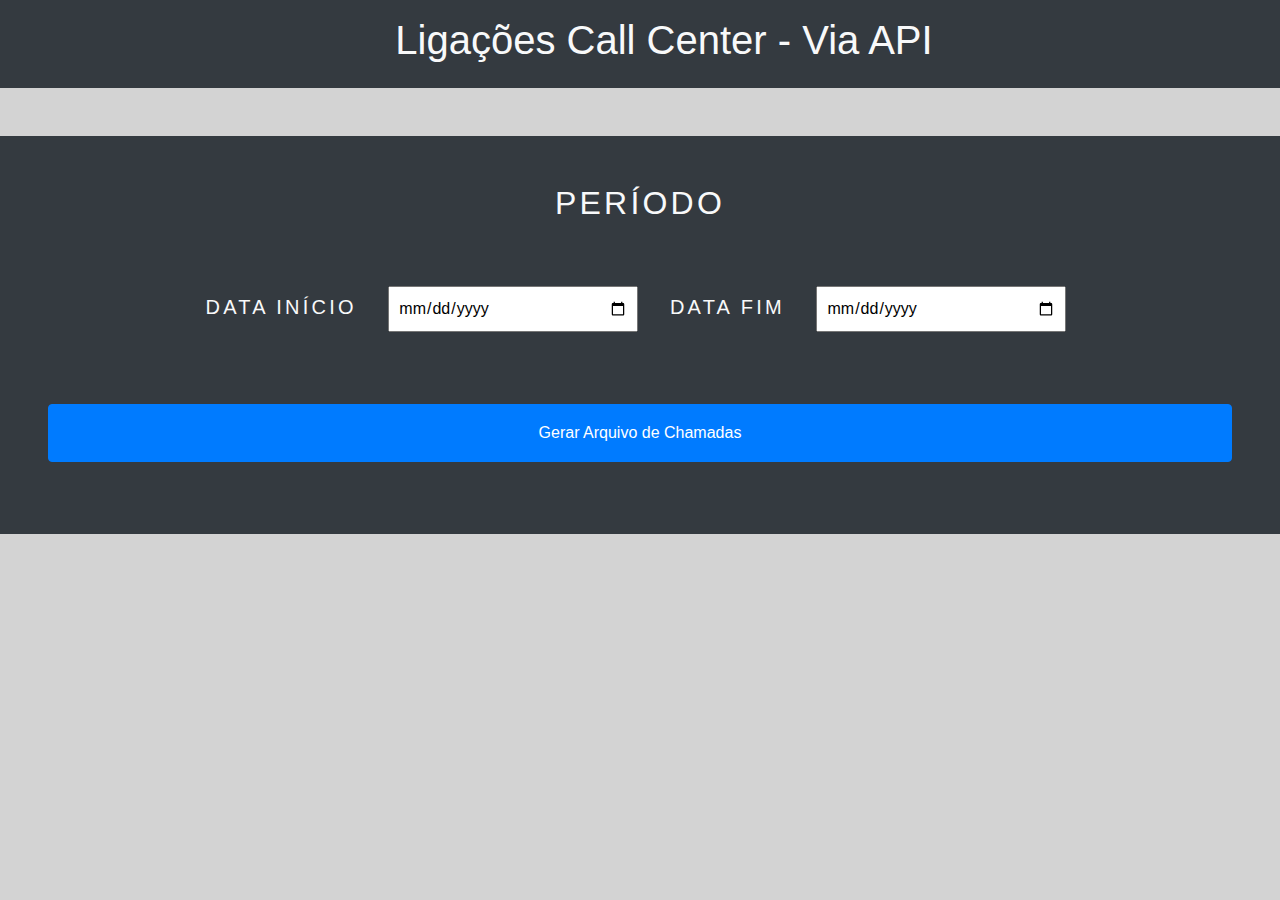
<file: Assets/Chamadas Via API/index.html>
<!DOCTYPE html>
<html lang="en">

<head>
    <meta charset="UTF-8">
    <link rel="icon" type="image/x-icon" href="../img/ville_lg.png">
    <meta http-equiv="X-UA-Compatible" content="IE=edge">
    <meta name="viewport" content="width=device-width, initial-scale=1.0">
    <title> Ligações Call Center </title>
    <script src="https://code.jquery.com/jquery-3.3.1.slim.min.js"
        integrity="sha384-q8i/X+965DzO0rT7abK41JStQIAqVgRVzpbzo5smXKp4YfRvH+8abtTE1Pi6jizo"
        crossorigin="anonymous"></script>
    <script src="https://cdnjs.cloudflare.com/ajax/libs/popper.js/1.14.3/umd/popper.min.js"
        integrity="sha384-ZMP7rVo3mIykV+2+9J3UJ46jBk0WLaUAdn689aCwoqbBJiSnjAK/l8WvCWPIPm49"
        crossorigin="anonymous"></script>
    <script src="https://code.jquery.com/jquery-3.3.1.slim.min.js"
        integrity="sha384-q8i/X+965DzO0rT7abK41JStQIAqVgRVzpbzo5smXKp4YfRvH+8abtTE1Pi6jizo"
        crossorigin="anonymous"></script>
    <script src="https://cdnjs.cloudflare.com/ajax/libs/popper.js/1.14.3/umd/popper.min.js"
        integrity="sha384-ZMP7rVo3mIykV+2+9J3UJ46jBk0WLaUAdn689aCwoqbBJiSnjAK/l8WvCWPIPm49"
        crossorigin="anonymous"></script>
    <script src="https://stackpath.bootstrapcdn.com/bootstrap/4.1.3/js/bootstrap.min.js"
        integrity="sha384-ChfqqxuZUCnJSK3+MXmPNIyE6ZbWh2IMqE241rYiqJxyMiZ6OW/JmZQ5stwEULTy"
        crossorigin="anonymous"></script>
    <link rel="stylesheet" href="https://cdn.jsdelivr.net/npm/bootstrap@4.0.0/dist/css/bootstrap.min.css"
        integrity="sha384-Gn5384xqQ1aoWXA+058RXPxPg6fy4IWvTNh0E263XmFcJlSAwiGgFAW/dAiS6JXm" crossorigin="anonymous">
    <script src="https://ajax.googleapis.com/ajax/libs/jquery/3.6.0/jquery.min.js"></script>
</head>
<style>
    body {
        background: lightgrey;
    }
</style>
<div>
    <div class="container-fluid bg-dark text-center text-light  p-3">
       <h1 class="ml-5" style="font-weight: lighter;">Ligações Call Center  - Via API</h1>
    </div>
    <div style=" font-weight: lighter; text-transform: uppercase; letter-spacing: .2rem;" class="container-fluid text-center bg-dark text-light p-5  my-5">
        <h2 style=" font-weight: lighter;" class="mb-5">Período</h2>
        <div class="my-2">
            <form method="POST" action="chamadas.php">
                <span style="font-size: 20px;" class="text-light p-2">Data Início</span>
                <input style="width: 250px" class="m-3 p-2" id="data_inicio" name="data_inicio" type="date">
                <span style="font-size: 20px;" class="text-light p-2">Data Fim</span>
                <input style="width: 250px" class="m-3 mb-5 p-2" id = "data_fim" name="data_fim" type="date"><br>
                <input onclick="verificar(this.id)" type="submit" class="btn btn-block btn-primary my-4 p-3" value="Gerar Arquivo de Chamadas" name="Chamadas" id="bt1">
                <!-- <input onclick="verificar(this.id)" type="submit" class="btn btn-block btn-info my-4 p-3" value="Gerar Arquivo de Chamadas Qualificadas" name="ChamadasQualificadas" id="bt1"> -->
            </form>
        </div>
    </div>
</div>
</body>

</html>
</file>
